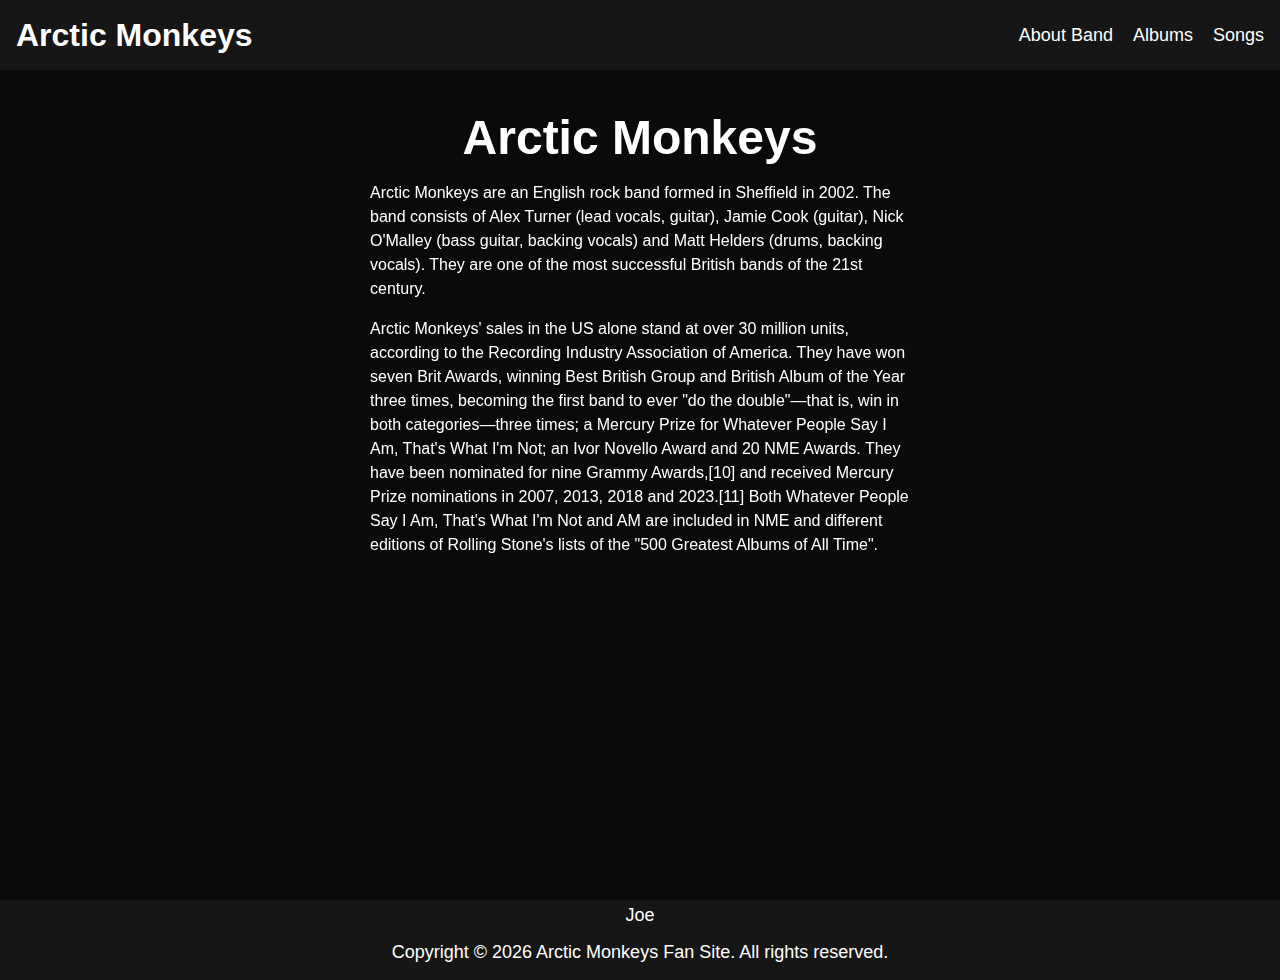
<file: index.html>
<!DOCTYPE html>
<html lang="en">
<head>
    <meta charset="UTF-8">
    <meta name="viewport" content="width=device-width, initial-scale=1.0">
    <title>Fan Site of AM</title>
    <link rel="stylesheet" href="style.css">
    <link rel="stylesheet" href="https://cdn.jsdelivr.net/npm/bootstrap@4.4.1/dist/css/bootstrap.min.css" integrity="sha384-Vkoo8x4CGsO3+Hhxv8T/Q5PaXtkKtu6ug5TOeNV6gBiFeWPGFN9MuhOf23Q9Ifjh" crossorigin="anonymous">

</head>
<body> 
    <header class="navbar">
        <div class="logo">
            <a href="/">Arctic Monkeys</a>
        </div>

        <div class="menu">
            <a href="/about.html">About Band</a>
            <a href="/albums.html">Albums</a>
            <a href="/songs.html">Songs</a>
        </div>
    </header>
    
    <div class ="hero">
        <div class="wholehero">
            <div class="headtxt">
                <p>Arctic Monkeys</p>
            </div>
            <div class="subtxt">
                <p>Arctic Monkeys are an English rock band formed in Sheffield in 2002. The band consists of Alex Turner (lead vocals, guitar), Jamie Cook (guitar), Nick O'Malley (bass guitar, backing vocals) and Matt Helders (drums, backing vocals). They are one of the most successful British bands of the 21st century.</p>
                <p> </p>
                <p> </p>
                    <p>Arctic Monkeys' sales in the US alone stand at over 30 million units, according to the Recording Industry Association of America. They have won seven Brit Awards, winning Best British Group and British Album of the Year three times, becoming the first band to ever "do the double"—that is, win in both categories—three times; a Mercury Prize for Whatever People Say I Am, That's What I'm Not; an Ivor Novello Award and 20 NME Awards. They have been nominated for nine Grammy Awards,[10] and received Mercury Prize nominations in 2007, 2013, 2018 and 2023.[11] Both Whatever People Say I Am, That's What I'm Not and AM are included in NME and different editions of Rolling Stone's lists of the "500 Greatest Albums of All Time".
                </p>
            </div>
        </div>
    </div>

    <footer class="footer">
        <p style="text-align: center; padding-top: 5px">Joe</p>
        <p style="text-align: center;">Copyright © 2026 Arctic Monkeys Fan Site. All rights reserved.</p>
    </footer>
</body>

</html>
</file>
<file: style.css>
body {
    min-height: 100vh;
    font-family: 'Segoe UI', Tahoma, Geneva, Verdana, sans-serif;
    margin: 0;
    width: 100%;
    overflow-x: hidden;
    background-color: rgb(22, 22, 22) !important;
}

.navbar {
    height: 70px; /* задай фиксированную высоту */
    display: flex;
    justify-content: space-between;
    align-items: center;
    padding:0 20px;
    background-color: rgb(22, 22, 22);
    position: relative; /* добавляем позиционирование */
    z-index: 10;        /* выше hero */
}

.hero {
    width: 100%;
    min-height: calc(100svh - 70px); /* если navbar сверху */
    background-image: url('https://www.bigissue.com/wp-content/uploads/2022/08/1528_AM_AM5952.jpg?w=1920');
    background-size: cover;
    background-position: center;
    display: flex;
    flex-direction: column;
    position: relative; /* чтобы z-index сработал, если нужно */
    z-index: 1;        
    }



.hero::before {
    content: "";
    position: absolute;
    top: 0;
    left: 0;
    width: 100%;
    height: 100%;
    
    background-color: rgba(0, 0, 0, 0.521); /* затемнение */
    backdrop-filter: blur(1.4px);          /* размытие */
    z-index: 1;
}

.bg {
    width: 100%;
    min-height: calc(100svh - 70px);
    background-image: url('https://www.rollingstone.co.uk/wp-content/uploads/sites/2/2023/06/Arctic-Monkeys-pc-Zackery-Michael-436763_L2-B_08-300-dpi.jpg');
    background-size: cover;
    background-position: center;
    position:relative;
    overflow: hidden;
}


.bg::before {
    content: "";
    position: absolute;
    inset: 0;
    background-image: inherit;
    background-size: cover;
    background-position: center;
    filter: blur(1.4px);
    transform: scale(1.1); /* чтобы края не обрезались */
    z-index: 0;
}

.bg::after {
    content: "";
    position: absolute;
    inset: 0;
    background-color: rgba(0, 0, 0, 0.3);
    z-index: 1;
}

.bg > * {
    position: relative;
    z-index: 2;
    color: white;
}


.logo{
    color: white;
    font-size: 32px;
    font-weight: bold;
}

.menu {
    display: flex;
    flex-direction: row;
    gap: 20px;
}

.menu a {
    color: white;
    text-decoration: none;
    font-size: 18px;
    transition: font-size 0.15s ease-in-out 0.05s, color 0.15s ease-in-out 0.05s;
}

.menu a:hover {
    text-decoration: none;
    color: rgb(215, 245, 238);
    font-size: 20px;
}

.logo a{
    text-decoration: none;
    color: white;
}

.logo a:hover{
    text-decoration: none;
    color: rgb(215, 245, 238);
}

.hero .wholehero {
    position: relative;
    display: flex;
    flex-direction: column;
    justify-content: center;
    align-items: center;
    z-index: 2;;
    

}

.headtxt {
    color: white;
    font: bold 48px 'Segoe UI', Tahoma, Geneva, Verdana, sans-serif;
    position: relative;
    padding-top: 40px
    
}

.subtxt {
    padding: 0 370px;
    position: relative;
    
    color: white;
}


.bios {
    margin: 40px 0;
    display: flex;
    flex-direction: row;
    justify-content: space-between;
    align-items: center;
}

.neon {
    width: 320px;
    height: 500px;
    display: flex;
    flex-direction: column;
    border: 2px solid #999999;
    box-shadow: 0 0 10px #adadad, 0 0 30px #b5b6b6;
    padding: 20px;
    border-radius: 30px;
    color: white;
    justify-content: center; /* центр по горизонтали */
    align-items: center;
    transition: transform 0.15s ease-in-out 0.05s, border 0.15s ease-in-out 0.05s, box-shadow 0.15s ease-in-out 0.05s;
}

.neon:hover{
    transform: scale(1.05);
    border: 3px solid #999999;
    box-shadow: 0 0 13px #adadad, 0 0 30px #b5b6b6;
}

.neon img.wrapper {
    display: block;
    margin: 15px auto;        /* центрирует img по горизонтали */
    max-width: 100%;
    max-height: 270px;
    object-fit: contain;
    border-radius: 12%;
}

.neon h1 {
    margin-top: 4px;
    text-align: center;
    min-height: 60px;   /* одинаковая высота под заголовок */
    display: flex;
    align-items: center;
    justify-content: center;
}

.neon p {
    text-align: center;
    margin-top: auto;  /* прижимает текст вниз, если надо */
}

.footer {
    color: white;
    font: 18px 'Segoe UI', Tahoma, Geneva, Verdana, sans-serif;
    background-color: rgb(22, 22, 22);
    width: 100%;
    height: 80px
}

.bgs {
    width: 100%;
    height: calc(100svh - 70px);
    background-image: url("https://i8.amplience.net/i/naras/gettyimages-463002154.jpg.jpg");
    background-size: cover;
    background-position: center;
    padding-top: 20px;
    position: relative;

}

.bgs::before{
    content: "";
    position: absolute;
    top: 0;
    left: 0;
    width: 100%;
    height: 100%;
    
    background-color: rgba(0, 0, 0, 0.7); /* затемнение */
    backdrop-filter: blur(4px);          /* размытие */
    z-index: 1;
}

.bgs > * {
    position: relative;
    z-index: 2;
    color: white;
}
.music-player {
    margin: 120px auto 60;
    width: 260px;
    height: 600px;
    padding: 25px;
    border-radius: 20px;
    background: linear-gradient(145deg, #0f0f0f, #1c1c1c);
    box-shadow: 0 0 20px rgba(255, 255, 255, 0.15);
    text-align: center;
    color: white;

    display: flex;
    flex-direction: column;
}

.track-title {
    margin-bottom: 15px;
    
    opacity: 0.9;
}
.music-player p {
    margin-top: auto;   /* 🔥 уедет вниз */
    margin-bottom: 20px;
    font: bold 12px 'Segoe UI', Tahoma, Geneva, Verdana, sans-serif;
}


#playBtn {
    background: none;
    border: 2px solid white;
    margin-top: 30px;
    color: white;
    padding: 10px 40px;
    border-radius: 999px;
    cursor: pointer;
    font-size: 16px;
    transition: all 0.2s ease;
}

#playBtn:hover {
    background: white;
    color: black;
    transform: scale(1.05);
}

.songs {
    margin: 20px 40px;
    display: flex;
    flex-direction: row;
    justify-content: space-between;
    align-items: center;
}

.neons {
    
    width: 300px;
    height: 430px;
    display: flex;
    flex-direction: column;
    border: 2px solid #999999;
    box-shadow: 0 0 10px #adadad, 0 0 30px #b5b6b6;
    padding: 20px;
    border-radius: 30px;
    color: white;
    justify-content: center; /* центр по горизонтали */
    align-items: center;
    transition: transform 0.15s ease-in-out 0.05s, border 0.15s ease-in-out 0.05s, box-shadow 0.15s ease-in-out 0.05s;
}

.neons:hover{
    transform: scale(1.05);
    border: 3px solid #999999;
    box-shadow: 0 0 13px #adadad, 0 0 30px #b5b6b6;
}

.neons img.wrapper {
    display: block;
    margin: 15px auto;        /* центрирует img по горизонтали */
    max-width: 100%;
    max-height: 270px;
    object-fit: contain;
    border-radius: 12%;
}

.neons h1 {
    margin-top: 4px;
    text-align: center;
    min-height: 60px;   /* одинаковая высота под заголовок */
    display: flex;
    align-items: center;
    justify-content: center;
}

.neons p {
    text-align: center;
    margin-top: auto;  /* прижимает текст вниз, если надо */
}
.progress-container {
    display: flex;
    align-items: center;
    gap: 10px;
    margin-top: 10px;
}

.progress {
    flex: 1;
    cursor: pointer;
}

.backimage {
    width: 100%;
    height: calc(100svh - 70px);
    background-image: url("https://logos-world.net/wp-content/uploads/2023/05/Arctic-Monkeys-Logo.png");
    background-size: cover;
    background-position: center;
}


.neons img.wrapper {
    display: block;
    margin: 15px auto;        /* центрирует img по горизонтали */
    max-width: 100%;
    max-height: 270px;
    object-fit: contain;
    border-radius: 12%;
}


@media (max-width: 768px) {
        .bios{
            display: flex;
            flex-direction: column;
            align-items: center;
            justify-content: center;
        }

        .songs {
            display: flex;
            flex-direction: column;
            align-items: center;
            justify-content: center;
        }

        .neon{
            margin-top: 20px;
            width: 280px;
            height: 600px;
            align-items: center;
            justify-content: center;
        }

        .neons{
            margin-top: 20px;
            width: 300px;
            height: 430px;
            align-items: center;
            justify-content: center;
        }

        .navbar {
            height: 110px;
        }

        .menu {
            padding-top: 10px;
        }
    
        .subtxt {
            padding: 20px;
            position: relative;
        
        color: white;
        }
        .hero {
            height: 100svh; /* 100% высоты экрана телефона */
        }

        .footer {
            
            font-size: 16px;
            height: 50px;
        }
    }
</file>
